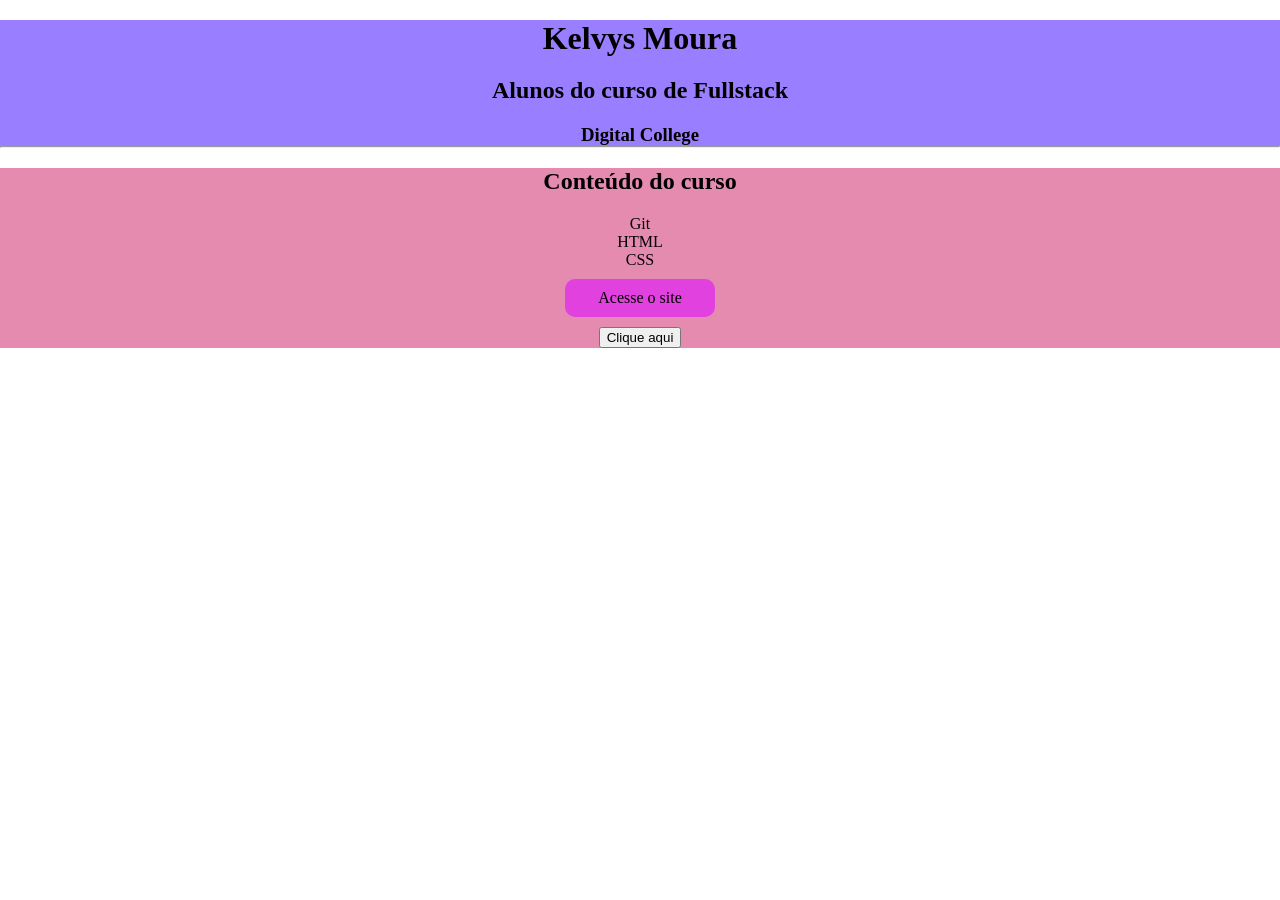
<file: index.html>
<!DOCTYPE html>
<html>
    <head>
        <title>Aula de HTML</title> 
        <link rel="stylesheet" href="style.css">
    </head>
    <body>
        <div id="inicio">
        <h1>Kelvys Moura</h1>
        <h2>Alunos do curso de Fullstack</h2>
        <h3>Digital College</h3>
        </div>
        <hr>
        <div>
        <h2>Conteúdo do curso</h2>
        <ul> <!--elemento pai da lista li, ul é o nao ordenado e ol é o ordeando-->
            <li>Git</li>
            <li>HTML</li>
            <li>CSS</li>           
        </ul>
        <a href="https://digitalcollege.com.br" target="_blank">Acesse o site</a>
        <button>Clique aqui</button>
        </div>
    </body>
</html>
</file>
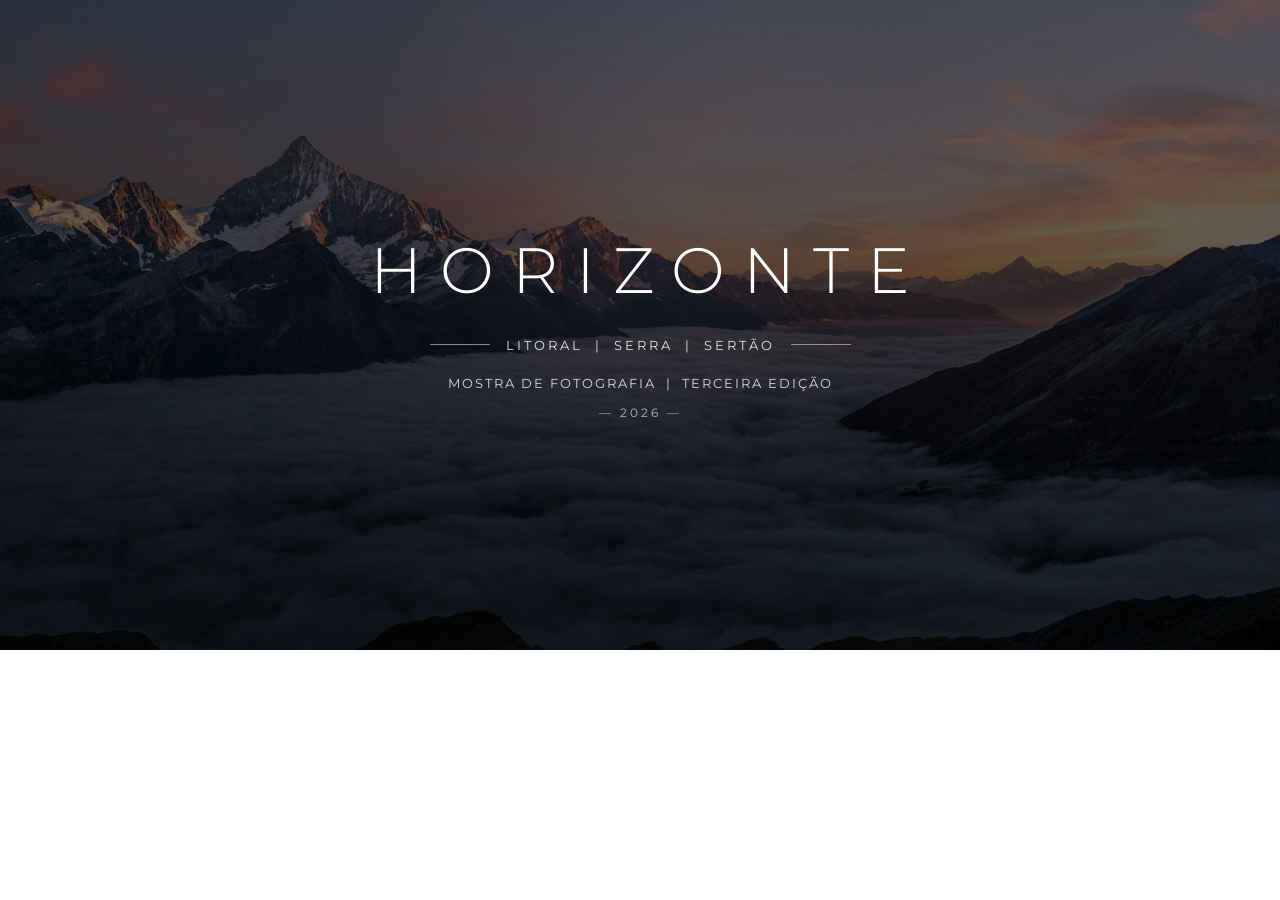
<file: projeto-casa/tela-inicial.html>
<!DOCTYPE html>
<html lang="pt-BR">
<head>
<meta charset="UTF-8">
<title>Horizonte — Mostra de Fotografia</title>
<link rel="stylesheet" href="atividadecasa.css">
<link href="https://fonts.googleapis.com/css2?family=Montserrat:ital,wght@0,100..900;1,100..900&display=swap" rel="stylesheet">
</head>
<body>

  <div class="hero">
    <!-- overlay: a camada escura que fica entre a foto e o texto -->
    <div class="sombra"></div>

    <div class="conteudo">
      <h1 class="titulo">HORIZONTE</h1>

      <div class="subtitulo">
        <span class="linha"></span>
        <span>LITORAL  |  SERRA  |  SERTÃO</span>
        <span class="linha"></span>
      </div>

      <p class="info">MOSTRA DE FOTOGRAFIA  |  TERCEIRA EDIÇÃO</p>

      <p class="ano">— 2026 —</p>
    </div>
  </div>

</body>
</html>
</file>
<file: style.css>
* {
    margin: 0;
    box-sizing: border-box;
}
div {
    background-color: rgb(228, 139, 175);
    text-align: center; 
}
div h1{ 
    /*padding: 20px; espaçamento externo*/
     margin: 20px; /*espaçamento externo*/
}
div h2{ 
     margin: 20px; /*espaçamento externo*/
}
ul{
    list-style: none;
    padding: 0;
}
#inicio {
    background-color: rgb(153, 127, 255);
}
/**/
a {
    text-decoration: none; /*tira a linhazinha do link*/
    background-color:  rgb(225, 65, 222);
    color: rgb(0, 0, 0);
    padding: 10px;
    display: block; /*ocupa o espaço todo*/
    width: 150px;
    margin: 10px auto;
    border-radius: 10px;
    border-style: solid black 1px;
    transition: 1s;/*deixa a transição mais suave, é o tempo q ele leva pra fazer a transição*/
}

a:hover{
    color: rgb(0, 0, 0);
    background-color: rgb(235, 0, 231); /*muda a cor do "botão" ao passar o mouse por cima*/
    transform: scale(1.1); /*animaçao ao passar o mouse por cima*/
    /*transition: 1s; ----deixa a transição mais suave, é o tempo q ele leva pra fazer a transição---
     melhor colocar la em cima pois vai na ida e na volta*/
}
/* -----------------| TESTE |-----------------------
body{
    background-color: rgb(222, 123, 198); --cor de fundo
    font-family: Arial, Helvetica, sans-serif; tipo de fonte
    font-size: 20px; tamanho da fonte
}
h1{
    text-decoration: underline;
    font-family: 'Times New Roman', Times, serif;
    text-align: center; alinha o texto no centro
}
a {
    color: rgb(200, 0, 255);
}
a:hover{
    color: rgb(255, 0, 0);
}
*/
</file>
<file: projeto-casa/atividadecasa.css>
* {
    margin: 0;
    padding: 0;
    box-sizing: border-box;
  }

  body {
    font-family: Montserrat;
  }
  .hero {
    position: relative;
    width: 100%;
    height: 650px;
    background-image: url(horizonte.jpg);
    background-size: cover;   /* a foto preenche todo o espaço, sem esticar/distorcer */
    background-position: center; /* centraliza o "recorte" da foto */

    display: flex;
    align-items: center;      /* centraliza o texto verticalmente */
    justify-content: center;  /* e horizontalmente */
  }

  /* camada de sombra*/
  .sombra {
    position: absolute;
    top: 0; left: 0; right: 0; bottom: 0;
    /* degradê do fundo */
    background: linear-gradient(
      to bottom,
      rgba(0, 0, 0, 0.55) 0%,
      rgba(0, 0, 0, 0.63) 45%,
      rgba(0, 0, 0, 0.781) 100%
    );
  }

  .conteudo {
    position: relative;
    z-index: 2; /* Todo o bloco de texto fica acima da sombra, sem isso o ngc preto fica em cima*/
    text-align: center;
    color: #fff;
    padding: 0 20px; /* respiro nas laterais em telas estreitas */
  }

  .titulo {
    font-size: 64px;
    font-weight: 300;
    letter-spacing: 18px; 
    padding-left: 18px;
  }


  .subtitulo {
    display: flex; /* pra alinhar tudo numa linha só */
    align-items: center;
    justify-content: center;
    gap: 16px;
    margin-top: 28px;
    font-size: 13px;
    letter-spacing: 3px;
    color: #e5e5e5;
  }

  /* Os tracinhos decorativos */
  .linha {
    width: 60px;
    height: 1px;
    background: rgba(255,255,255,0.5);
  }

  .info {
    margin-top: 22px;
    font-size: 13px;
    letter-spacing: 2px;
    color: #d9d9d9;
  }

  .ano {
    margin-top: 14px;
    font-size: 12px;
    letter-spacing: 3px;
    color: #b5b5b5;
  }
</file>
